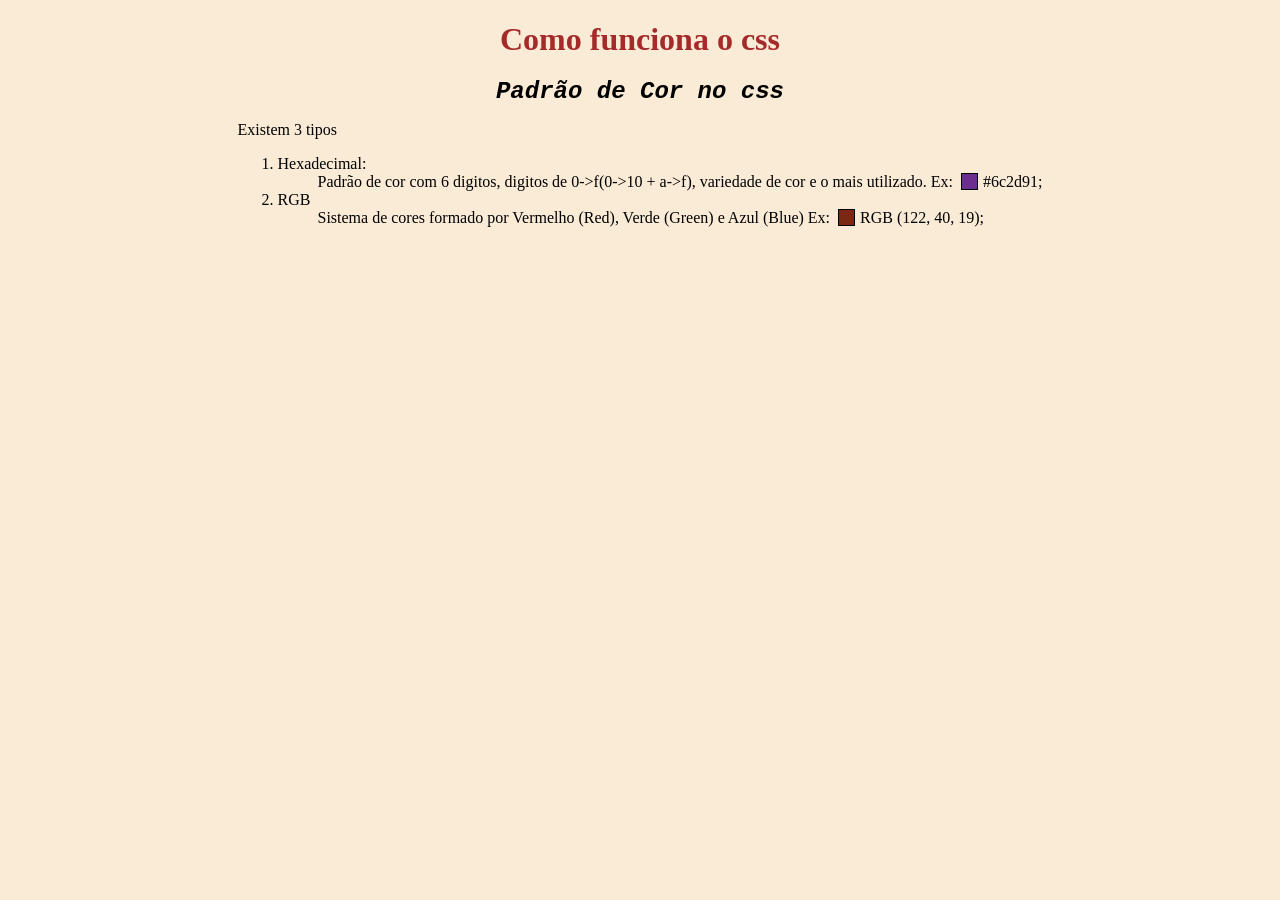
<file: InstitutoPercorre/CSS/PrimeiraSemana/Aula09.09/index.html>
<!DOCTYPE html>
<html lang="en">

<head>
    <meta charset="UTF-8">
    <meta name="viewport" content="width=device-width, initial-scale=1.0">
    <title>CSS</title>
    <link rel="stylesheet" href="style.css">
</head>

<body>
    <header>
        <h1>Como funciona o css</h1>
    </header>
    <main>
        <section>
            <h2>Padrão de Cor no css</h2>

         
            <dl>
                   <p>Existem 3 tipos</p>

                <ol>
                    <li>

                        <dt>Hexadecimal:</dt>
                        <dd>
                            Padrão de cor com 6 digitos, digitos de 0->f(0->10 + a->f), variedade de cor e o mais
                            utilizado.
                            Ex:<div id="hexadecimal"></div>#6c2d91;
                        </dd>

                    </li>
                    <li>

                        <dt>RGB
                        <dd>
                            Sistema de cores formado por Vermelho (Red), Verde (Green) e Azul (Blue)
                            Ex:<div id="rgb"></div>RGB (122, 40, 19);
                        </dd>
                        </dt>

                    </li>

                </ol>
            </dl>
        </section>
    </main>
</body>

</html>
</file>
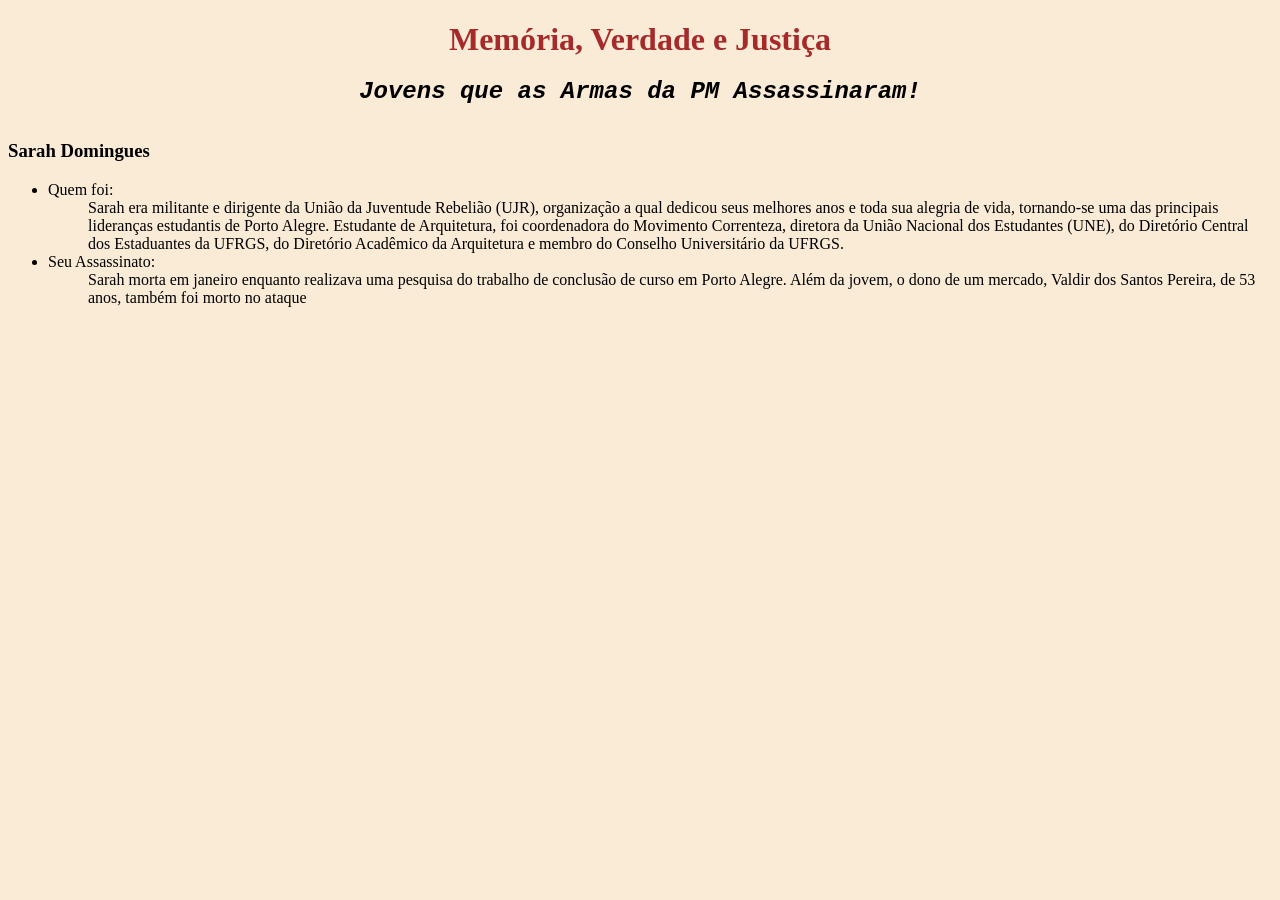
<file: InstitutoPercorre/CSS/PrimeiraSemana/aula14.09/index.html>
<!DOCTYPE html>
<html lang="en">

<head>
    <meta charset="UTF-8">
    <meta name="viewport" content="width=device-width, initial-scale=1.0">
    <title>CSS</title>
    <link rel="stylesheet" href="style.css">
</head>

<body>
    <header>
        <h1>Memória, Verdade e Justiça</h1>
    </header>
    <main>
        <section>
            <h2>Jovens que as Armas da PM Assassinaram!</h2>
            <!-- Padrão de Cor no css -->

            <dl>
                <h3>Sarah Domingues</h3>


                <ul>
                    <li>

                        <dt>Quem foi:</dt>
                        <dd>
                          Sarah era militante e dirigente da União da Juventude Rebelião (UJR), organização a qual dedicou seus melhores anos e toda sua alegria de vida, tornando-se uma das principais lideranças estudantis de Porto Alegre. Estudante de Arquitetura, foi coordenadora do Movimento Correnteza, diretora da União Nacional dos Estudantes (UNE), do Diretório Central dos Estaduantes da UFRGS, do Diretório Acadêmico da Arquitetura e membro do Conselho Universitário da UFRGS.
                        </dd>

                    </li>
                    <li>

                        <dt>Seu Assassinato:
                        <dd>
                            Sarah morta em janeiro enquanto realizava uma pesquisa do trabalho de conclusão de curso em Porto Alegre. Além da jovem, o dono de um mercado, Valdir dos Santos Pereira, de 53 anos, também foi morto no ataque
                        </dd>
                        </dt>

                    </li>

                </ul>
            </dl>
        </section>
    </main>
</body>

</html>
</file>
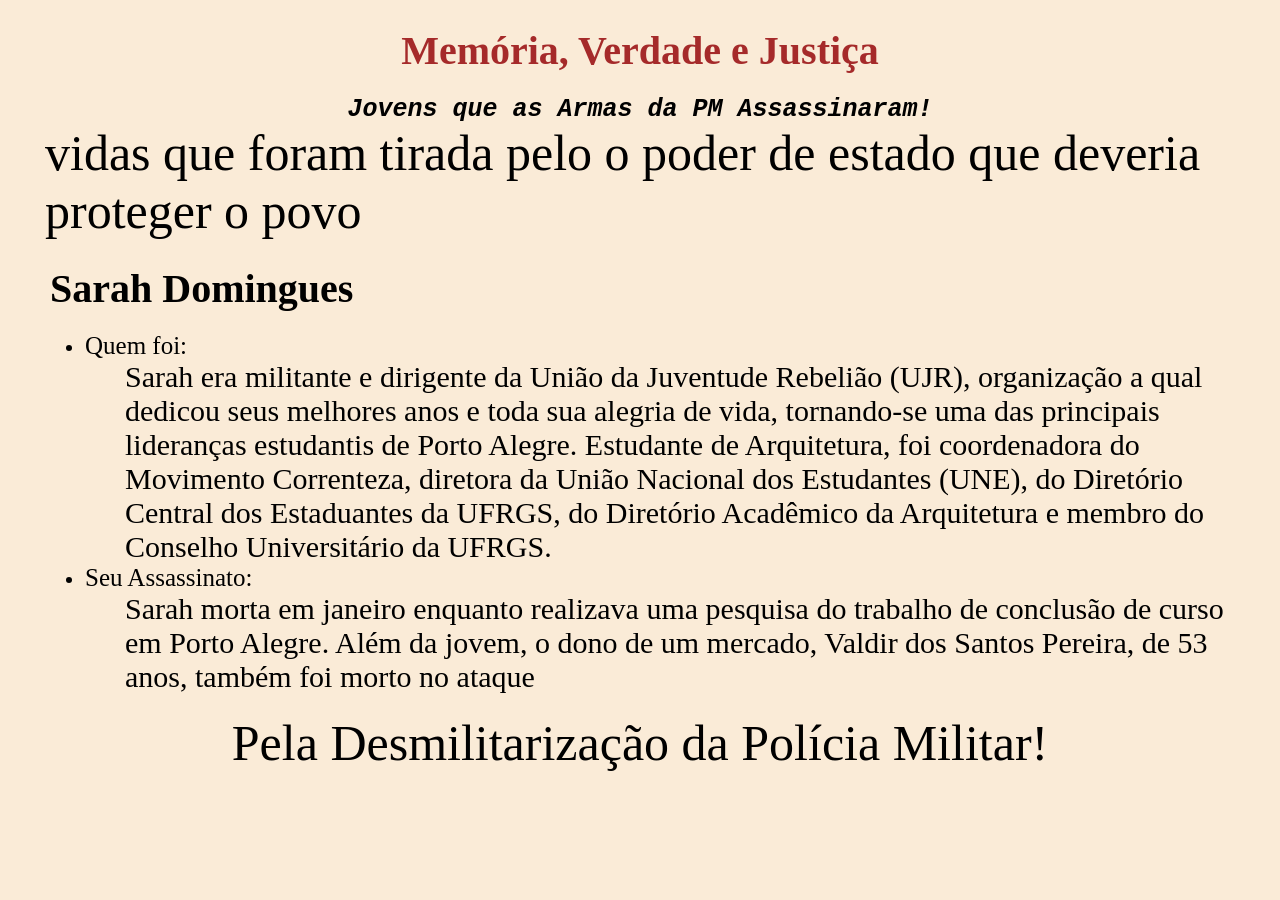
<file: InstitutoPercorre/CSS/segundaSemana/atividadeAula16.09/index.html>
<!DOCTYPE html>
<html lang="en">

<head>
    <meta charset="UTF-8">
    <meta name="viewport" content="width=device-width, initial-scale=1.0">
    <title>Atividade</title>
    <link rel="stylesheet" href="style.css">
</head>

<body>
    <header>
        <h1 class="unidade1">Memória, Verdade e Justiça</h1>
    </header>
    <main>
        <section>
            <h2 class="unidade2">Jovens que as Armas da PM Assassinaram!</h2>
            <p class="unidadeP">vidas que foram tirada pelo o poder de estado que deveria proteger o povo</p>
            <!-- Padrão de Cor no css -->

            <dl>
                <h3 id="sarah">Sarah Domingues</h3>


                <ul>
                    <li >

                        <dt class="sarahDT">Quem foi:</dt>
                        <dd class="sarahDD">
                          Sarah era militante e dirigente da União da Juventude Rebelião (UJR), organização a qual dedicou seus melhores anos e toda sua alegria de vida, tornando-se uma das principais lideranças estudantis de Porto Alegre. Estudante de Arquitetura, foi coordenadora do Movimento Correnteza, diretora da União Nacional dos Estudantes (UNE), do Diretório Central dos Estaduantes da UFRGS, do Diretório Acadêmico da Arquitetura e membro do Conselho Universitário da UFRGS.
                        </dd>

                    </li>
                    <li >

                        <dt class="sarahDT">Seu Assassinato:
                        <dd class="sarahDD">
                            Sarah morta em janeiro enquanto realizava uma pesquisa do trabalho de conclusão de curso em Porto Alegre. Além da jovem, o dono de um mercado, Valdir dos Santos Pereira, de 53 anos, também foi morto no ataque
                        </dd>
                        </dt>

                    </li>

                </ul>
            </dl>
            <p class="unidadeP">Pela Desmilitarização da Polícia Militar!</p>
        </section>
    </main>
</body>

</html>
</file>
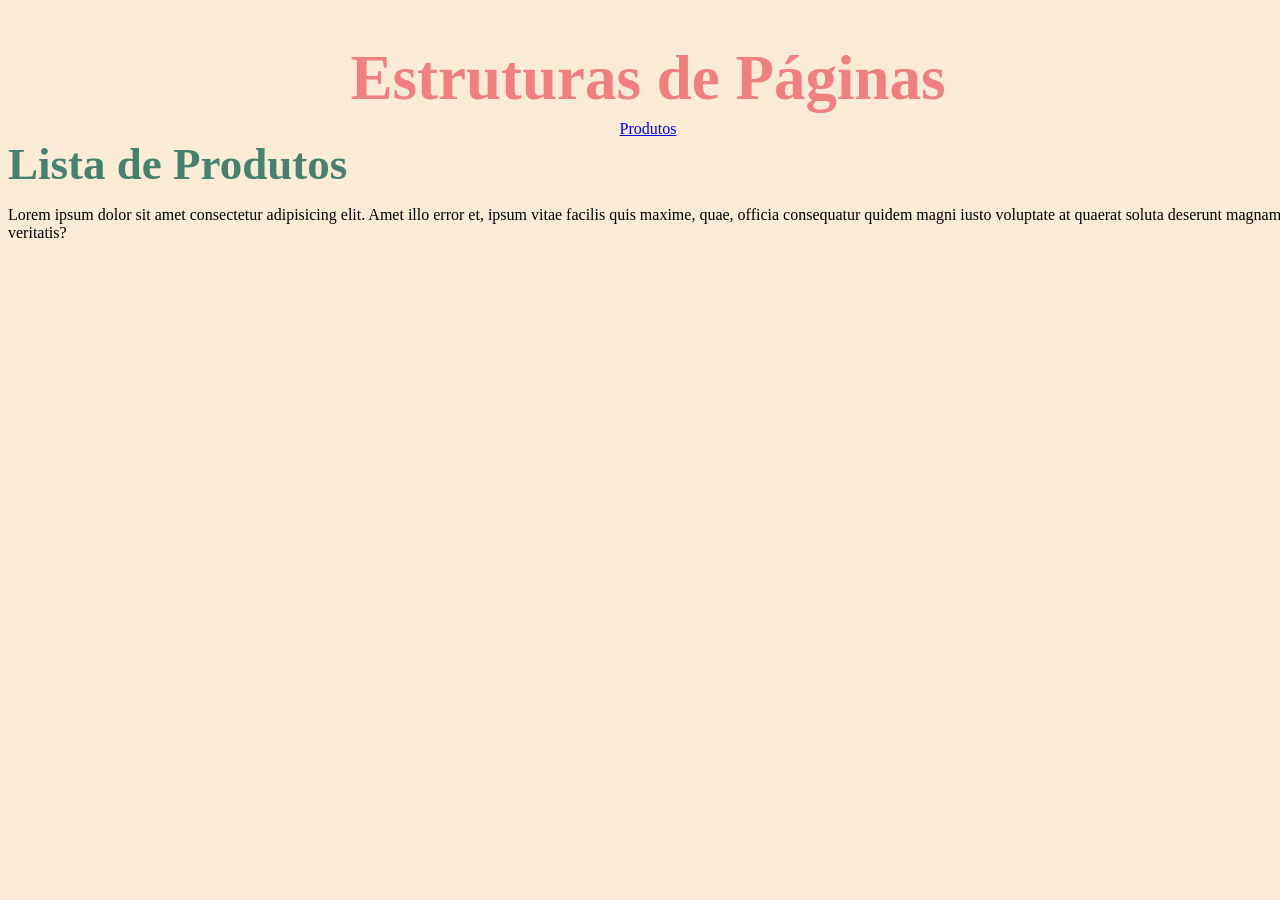
<file: InstitutoPercorre/HTML/PrimeiraSemana/estrutura26.08/index.html>
<!DOCTYPE html>
<html lang="en">

<head>
    <meta charset="UTF-8">
    <meta name="viewport" content="width=device-width, initial-scale=1.0">
    <title>Estrutura de Páginas</title>
    <link rel="stylesheet" href="CSS/style.css">
</head>

<body>

    <header>
        <h1>Estruturas de Páginas</h1>

        <nav>
            <a href="HTML/produtos.html">Produtos</a>
        </nav>
    </header>
    <main>
        <section>
            <h2>Lista de Produtos</h2>
            <p>Lorem ipsum dolor sit amet consectetur adipisicing elit. Amet illo error et, ipsum vitae facilis quis
                maxime,
                quae, officia consequatur quidem magni iusto voluptate at quaerat soluta deserunt magnam veritatis?</
                    </main>

        </section>

        <script src="JS/main.js"></script>
</body>

</html>
</file>
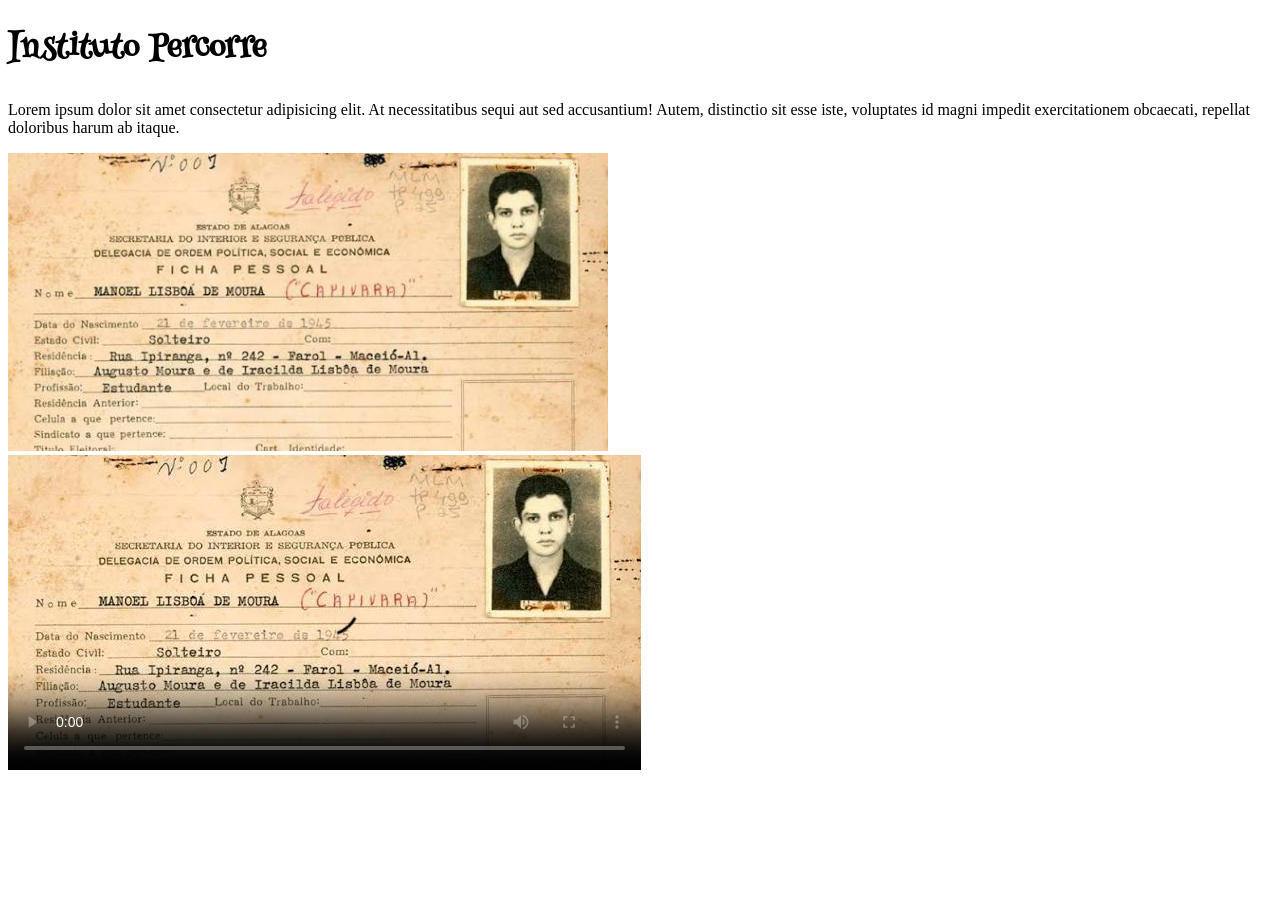
<file: InstitutoPercorre/HTML/SegundaSemana/aula01.09/index.html>
<!DOCTYPE html>
<html lang="en">

<head>
    <meta charset="UTF-8">
    <meta name="viewport" content="width=device-width, initial-scale=1.0">
    <title>Instituto Percorre</title>
    
    <!-- link da fonte "henny penny" -->
    <link rel="preconnect" href="https://fonts.googleapis.com">
    <link rel="preconnect" href="https://fonts.gstatic.com" crossorigin>
    <link href="https://fonts.googleapis.com/css2?family=Henny+Penny&display=swap" rel="stylesheet">

    <!-- link do ícone da aba, type define o tipo do arquivo, href define o caminho do arquivo -->
    <link rel="shortcut icon" type="image/png" href="img/imagemAba.png">
</head>

<body>
    <h1 style="font-family: 'Henny Penny', cursive;">Instituto Percorre</h1>
    <p>Lorem ipsum dolor sit amet consectetur adipisicing elit. At necessitatibus sequi aut sed accusantium! Autem,
        distinctio sit esse iste, voluptates id magni impedit exercitationem obcaecati, repellat doloribus harum ab
        itaque.</p>
    

        <!-- tag img exibe uma imagem, o atributo src coloca o caminho do arquivo, o atributo alt descreve a imagem com leitor de tela para cegos -->
    <img src="img/manoelLisboa.jpeg" alt="Ficha de prisão de Manoel Lisboa de Moura - nascido em 21 de fevereiro de 1945" width="600">
    <br>

    <!-- tag video no src coloca o caminho do arquivo, o atributo controls exibe os controles do vídeo (paude, play, etc..), o atributo poster exibe uma imagem de capa antes do vídeo ser reproduzido -->
    <video src="img/filme.mp4" controls poster="img/manoelLisboa.jpeg" alt="Vídeo, uma parte do filme madagascar"></video>
</body>

</html>
</file>
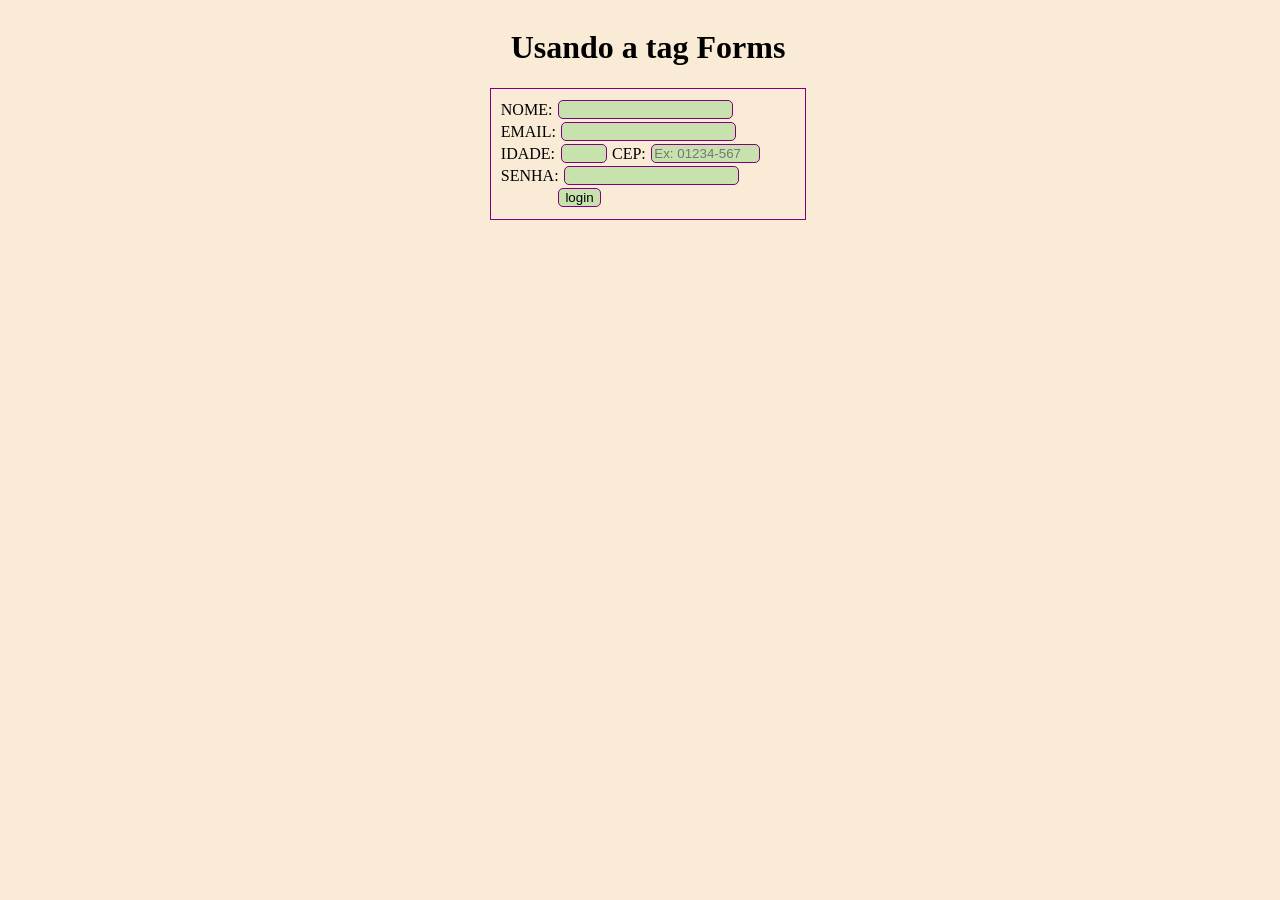
<file: InstitutoPercorre/HTML/SegundaSemana/aula02.09/index.html>
<!DOCTYPE html>
<html lang="en">

<head>
    <meta charset="UTF-8">
    <meta name="viewport" content="width=device-width, initial-scale=1.0">
    <title>Formulario</title>
    <link rel="stylesheet" href="style.css">
</head>

<body>

    <header>
        <h1>Usando a tag Forms</h1>
    </header>

    <main>
        <div id="forms">
            
            <form action="#">
            
                <label for="nome">NOME:</label>
                <input type="text" name="nome" id="nome"><br>
            
                <label for="email">EMAIL:</label>
                <input type="email" name="email" id="email"><br>
            
                <label for="idade">IDADE:</label>
                <input type="number" name="idade" id="idade" min="15" max="90">
            
                <label for="cep">CEP:</label>
                <input type="number" name="cep" id="cep" placeholder="Ex: 01234-567" ><br>
            
                <label for="senha">SENHA:</label>
                <input type="password" name="senha" id="senha"><br>
            
                <input type="submit" id="login" value="login">
            
            </form>
        </div id="forms">
    </main>

</body>

</html>
</file>
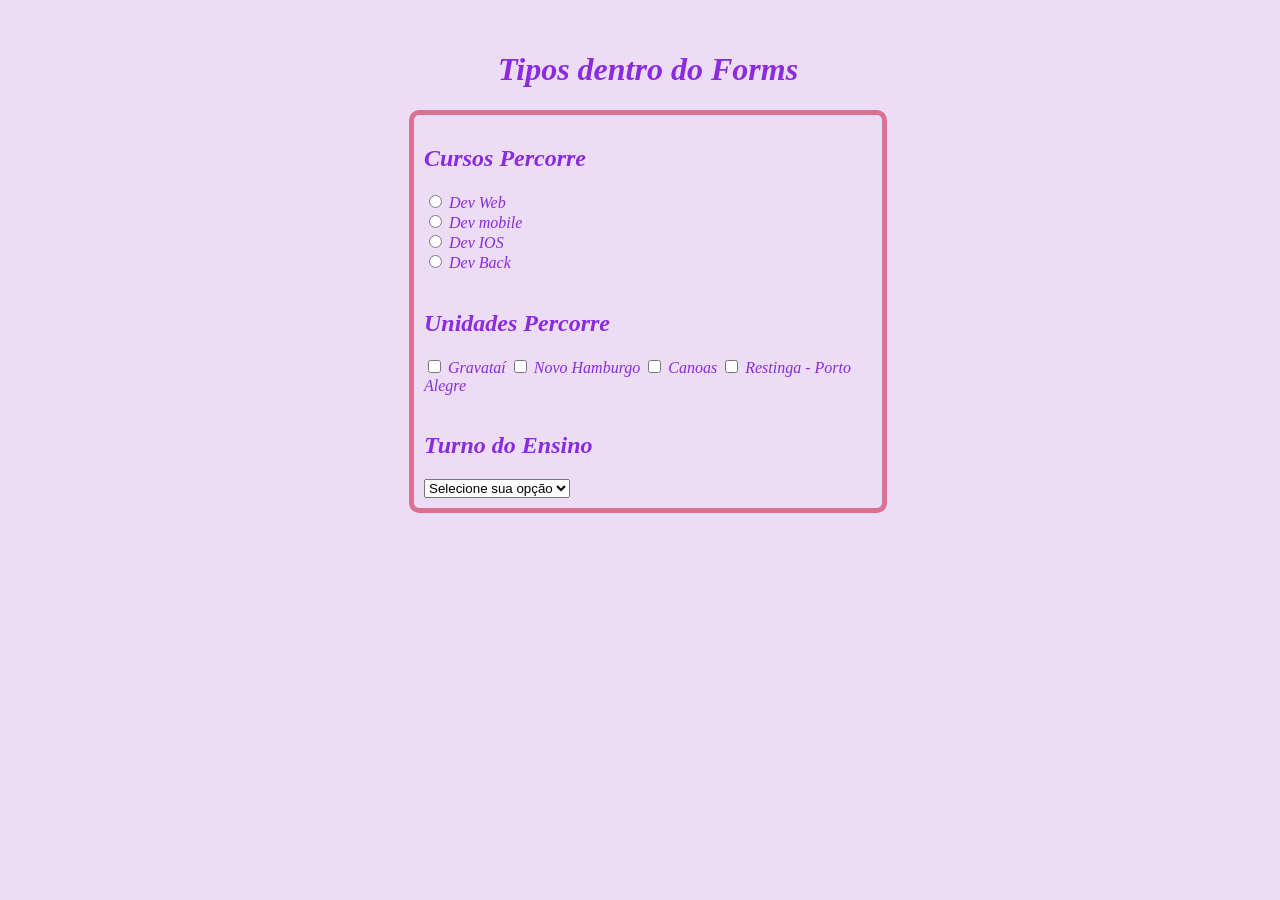
<file: InstitutoPercorre/HTML/SegundaSemana/aula03.09/index.html>
<!DOCTYPE html>
<html lang="en">

<head>
    <meta charset="UTF-8">
    <meta name="viewport" content="width=device-width, initial-scale=1.0">
    <title>Forms - Types</title>
    <link rel="stylesheet" href="style.css">
</head>

<!-- uso de tipos de no forms e do select -->

<body>

    <header>
        <h1> Tipos dentro do Forms</h1>
    </header>
    <main>
        <section id="selectForm">

            <form action="#">
                <div class="baseForms" id="divRadio">

                    <h2>Cursos Percorre</h2>
                    <!-- input de seleção única, type = radio. Nesse input o label vem depois do input -->
                    <input type="radio" name="curso" id="opcao1">
                    <label for="opcao1">Dev Web</label><br>
                    <input type="radio" name="curso" id="opcao2">
                    <label for="opcao2">Dev mobile</label><br>
                    <input type="radio" name="curso" id="opcao3">
                    <label for="opcao3">Dev IOS</label><br>
                    <input type="radio" name="curso" id="opcao4">
                    <label for="opcao4">Dev Back</label>
                    <br></br>

                </div>

                <div class="baseForms" id="divCheckbox">

                    <!-- input de Multipla seleção, type = checkbox. Nesse input o label vem depois do input -->
                    <h2>Unidades Percorre</h2>
                    <input type="checkbox" class="inputCheckbox" name="unidade" id="cidade1">
                    <label class="labelCheckbox" for="cidade1">Gravataí</label>
                    <input type="checkbox" class="inputCheckbox" name="unidade" id="cidade2">
                    <label class="labelCheckbox" for="cidade2">Novo Hamburgo</label>
                    <input type="checkbox" class="inputCheckbox" name="unidade" id="cidade3">
                    <label class="labelCheckbox" for="cidade3">Canoas</label>
                    <input type="checkbox" class="inputCheckbox" name="unidade" id="cidade4">
                    <label class="labelCheckbox" for="cidade4"> Restinga - Porto Alegre </label> <br> </br>

                </div>

                <div class="baseForms" id="divSelect">

                    <!-- Menu suspenso, usando select e option -->
                    <h2>Turno do Ensino</h2>

                    <select name="turno" id="turnos">
                        <!-- disable usado desabilitar (não dar para selecionar) selected deixa ela em primeiro (selecionada) -->
                        <option value="" disabled selected>Selecione sua opção</option>
                        <option value="manha">turno manhã</option>
                        <option value="tarde">turno tarde</option>
                        <option value="noite">turno noite</option>
                        <option value="sabado">sábado</option>

                    </select>


                </div>
            </form>

        </section>
    </main>
</body>

</html>
</file>
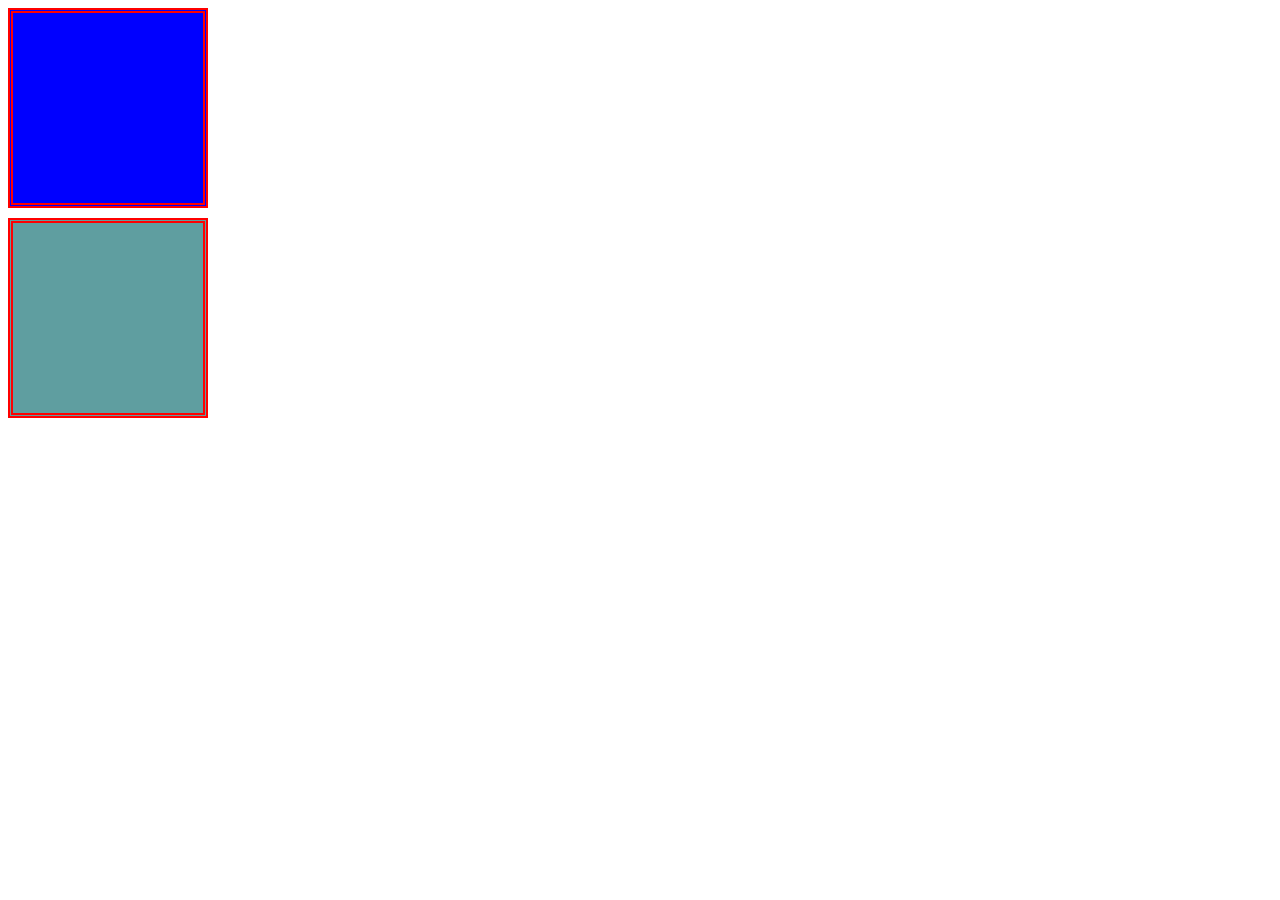
<file: InstitutoPercorre/CSS/segundaSemana/aula16.09/borderBox/index.html>
<!DOCTYPE html>
<html lang="en">

<head>
    <meta charset="UTF-8">
    <meta name="viewport" content="width=device-width, initial-scale=1.0">
    <title>Float</title>
    <link rel="stylesheet" href="style.css">
</head>

<body>

  <div class="content-box"></div>
    <div class="border-box"></div>
    </main>
</body>

</html>
</file>
<file: InstitutoPercorre/CSS/PrimeiraSemana/Aula09.09/style.css>
/* Ordem de precedência dos estilos, (qual vai aparecer)*/
/* 1. Se o usuário escolher um estilo
   2. Inline
   3. Código embutido
   4. código externo
   5. navegador padrão
 */

/* intervalo dentro das chaves { } é o escopo/bloco do estilo/código */
body {
    /* os estilos no css são propriedades height, width etc...  */
    height: 100%;
    width: auto;
    /* cada linha com propriedades são sentenção/declaração*/
    background-color: antiquewhite;
    
}
h1, h2{
    margin-bottom: 0;
}
p{
    margin-top: 0;
}

h1{
    /* alinha o texto ao centro */
    text-align: center;
    color: brown;
}
section{
    display: flex;
    align-items: center;
    flex-direction: column ;
}
h2{
    
    text-align: center;
    font-style: italic;
    /* cada fonte em ordem será tentada usar. */
    /* aconselhavem tirar a serifa de texto longos */
    font-family: 'Courier New', Courier, monospace, Geneva, Tahoma;
}

dd{

    display: flex;
    /* flex-direction: column; */
}
#hexadecimal{
    background-color: #6c2d91;
    margin: 0px 5px 0 8px;
    border: 1px solid black;
    width: 15px;
    height: 15px;
}
#hexadecimal:hover{
    background-color: red;

}

#rgb{
    background-color: rgb(122, 40, 19);
    margin: 0px 5px 0 8px;
    border: 1px solid black;
    width: 15px;
    height: 15px;
}
#rgb:hover{
    background-color: #3c185a;
    scale: 1.5;

}
</file>
<file: InstitutoPercorre/CSS/PrimeiraSemana/aula14.09/style.css>
/* Ordem de precedência dos estilos, (qual vai aparecer)*/
/* 1. Se o usuário escolher um estilo
   2. Inline
   3. Código embutido
   4. código externo
   5. navegador padrão
 */

/* intervalo dentro das chaves { } é o escopo/bloco do estilo/código */
body {
    /* os estilos no css são propriedades height, width etc...  */
    height: 100%;
    width: auto;
    /* cada linha com propriedades são sentenção/declaração*/
    background-color: antiquewhite;
    
}
h1, h2{
    margin-bottom: 0;
}
p{
    margin-top: 0;
}

h1{
    /* alinha o texto ao centro */
    text-align: center;
    color: brown;
}
section{
    display: flex;
    align-items: center;
    flex-direction: column ;
}
h2{
    
    text-align: center;
    font-style: italic;
    /* cada fonte em ordem será tentada usar. */
    /* aconselhavem tirar a serifa de texto longos */
    font-family: 'Courier New', Courier, monospace, Geneva, Tahoma;
}

dd{

    display: flex;
    /* flex-direction: column; */
}
#hexadecimal{
    background-color: #6c2d91;
    margin: 0px 5px 0 8px;
    border: 1px solid black;
    width: 15px;
    height: 15px;
}
#hexadecimal:hover{
    background-color: red;

}

#rgb{
    background-color: rgb(122, 40, 19);
    margin: 0px 5px 0 8px;
    border: 1px solid black;
    width: 15px;
    height: 15px;
}
#rgb:hover{
    background-color: #3c185a;
    scale: 1.5;

}
</file>
<file: InstitutoPercorre/CSS/segundaSemana/atividadeAula16.09/style.css>
/* Ordem de precedência dos estilos, (qual vai aparecer)*/
/* 1. Se o usuário escolher um estilo
   2. Inline
   3. Código embutido
   4. código externo
   5. navegador padrão
 */

 :root{
    font-size: 20px;
 }
/* intervalo dentro das chaves { } é o escopo/bloco do estilo/código */
body {
    /* os estilos no css são propriedades height, width etc...  */
    height: 100%;
    width: auto;
    /* cada linha com propriedades são sentenção/declaração*/
    background-color: antiquewhite;
        margin: 0 5vh 0;
}
#sarah{
    font-size: 2rem;
    /* aumenta a fonte de acordo com o valor raiz do elemento raiz (16 pix por padrão) */
}

.unidade1{
    font-size: 2rem;
}

.unidade2{
    font-size: 25px;
    text-align: center;
    font-style: italic;
    /* cada fonte em ordem será tentada usar. */
    /* aconselhavem tirar a serifa de texto longos */
    font-family: 'Courier New', Courier, monospace, Geneva, Tahoma;
}

.unidadeP{
    font-size: 2.5rem;
    margin: 0;
}

.sarahDT{
    font-size: 25px;
}

.sarahDD{
    font-size: 1.5em;
}

h1, h2{
    margin-bottom: 0;
}

h1{
    /* alinha o texto ao centro */
    text-align: center;
    color: brown;
}
section{
    display: flex;
    align-items: center;
    flex-direction: column ;
}

dd{

    display: flex;
    /* flex-direction: column; */
}

h3{
    margin: 25px 5px 5px    ;
}
dl{
    margin: 0;
}
</file>
<file: InstitutoPercorre/HTML/PrimeiraSemana/estrutura26.08/CSS/style.css>
body {
    width: 100%;
    height: 100%;
    background-color: antiquewhite;
}

header {}

nav {
    display: flex;
    justify-content: center;
    gap: 10px;
}

header>h1 {
    color: lightcoral;
    text-align: center;
    font-size: 7vh;
    margin-bottom: 0.5vh;
}


main {
    display: flex;

}

section>h2 {
    color: rgb(70, 129, 112);
    font-size: 5vh;
    margin: 0;
}
</file>
<file: InstitutoPercorre/HTML/SegundaSemana/aula02.09/style.css>
body {
    width: 100%;
    height: 100%;
    background-color: antiquewhite;
}

header {
    display: flex;
    flex-direction: column;
    justify-content: center;
    align-items: center;
}
main{
    display: flex;
    justify-content: center;
}

div{
    border: 1px solid purple;
    width: 23vw;
    padding: 10px;
}

input {
    margin: 1.5px;
    border: 1px solid purple;
    border-radius: 5px;
    background-color: #c7e2ad;
}

#cep{
    width: 8vw;
}

#login{
 margin-left: 4.5vw;
}
</file>
<file: InstitutoPercorre/HTML/SegundaSemana/aula03.09/style.css>
body{
    height: 100%;
    width: 100%;
    background-color: #ecdcf5;
    color: blueviolet;
    font-style: italic;
}
header{
    display: flex;
    justify-content: center;
    margin: 30px 0px 0px 0px;
}

main{
    display: flex;
    justify-content: center;
}

input {
    border: none;

}

#selectForm{
    padding: 10px;
    width: 35vw;
    border: 5px solid palevioletred;
    border-radius: 10px;
}
</file>
<file: InstitutoPercorre/CSS/segundaSemana/aula16.09/borderBox/style.css>
*{
    box-sizing: border-box;
}

.content-box {
    height: 200px;
    width: 200px;
    background-color: blue;
    margin-bottom: 10px;
    border: 5px double red;
    padding: 10px;
}

.border-box {
    height: 200px;
    width: 200px;
    background-color: cadetblue;
    border: 5px double red;
    padding: 10px;
    box-sizing: border-box;
}
</file>
